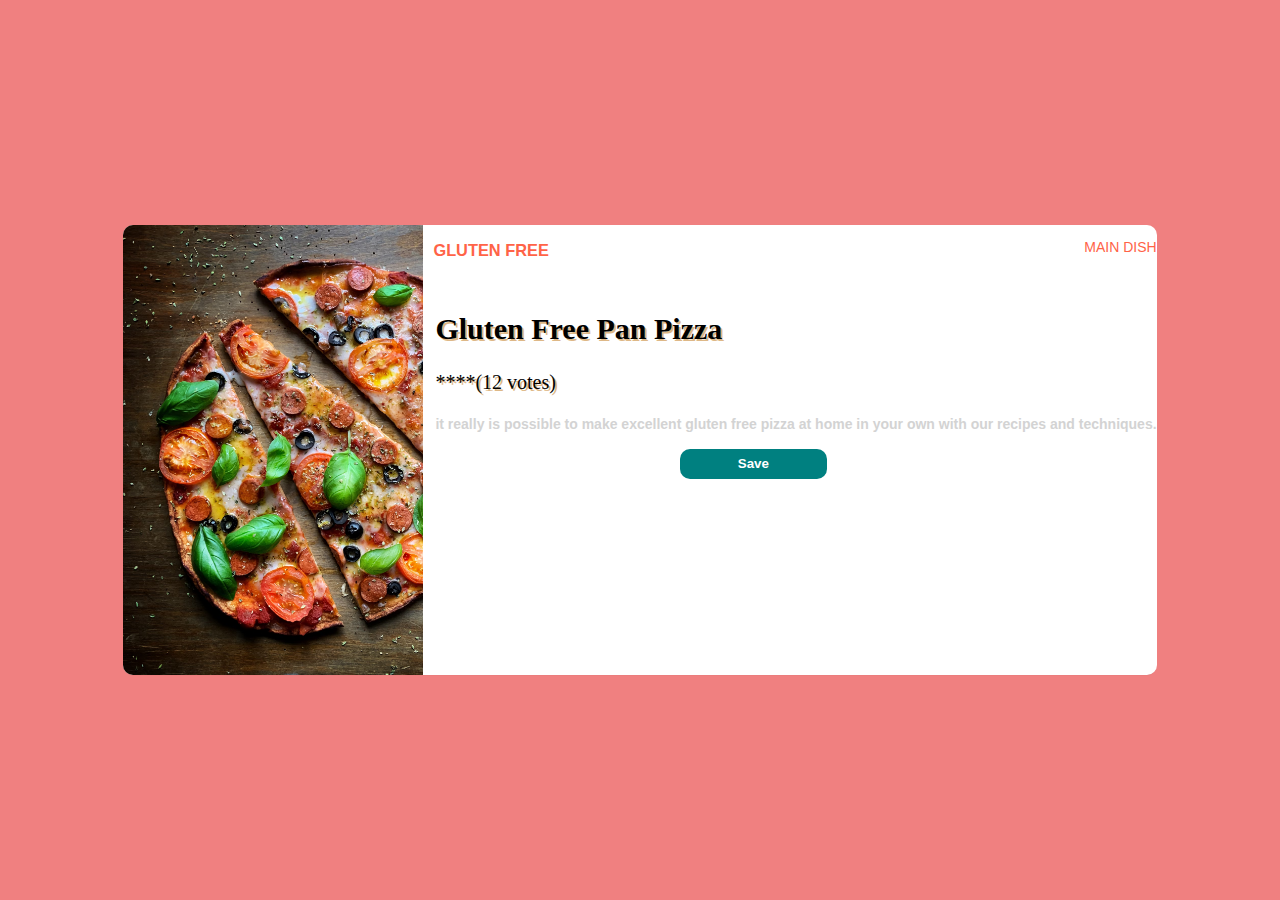
<file: index.html>
<!DOCTYPE html>
<html lang="en">
<head>
    <meta charset="UTF-8">
    <meta name="viewport" content="width=device-width, initial-scale=1.0">
    <title>Food Card</title>
    <link rel="stylesheet" href="style.css">
</head>
<body>
    <main>
        <div class="main-container">
            <div class="image"></div>
            <div class="ride-side-contain">
                <div class="right-side-contain-fill">
                    <div class="contain-fill-top">
                        <h3>GLUTEN FREE</h3>
                        <P class="main-dish">MAIN DISH</P>
                    </div>
                    <div class="main-heading">
                        <h2>Gluten Free Pan Pizza</h2>
                        <p>****(12 votes)</p>
                    </div>
                    <div class="para">
                        <p>it really is possible to make excellent
                            gluten free pizza at home in your own
                            with our recipes and techniques.
                        </p>
                    </div>
                    <button>Save</button>
                </div>
            </div>
        </div>
    </main>
</body>
</html>
</file>
<file: style.css>
body{
    margin: 0;
    font-family: sans-serif;
    font-size: 14px;
    background-color: lightcoral;

}

main{
        height: 100vh;
        display: flex;
        justify-content: center;
        align-items: center;
}

.main-container{
    min-width: 600px;
    height: 450px;
    margin: auto;
    box-shadow:  0 1px 1px -1px rgba(0, 0, 0, 0.22) ;
    background-color: white;
    display: flex;
    border-radius: 10px;
    flex-direction: row;  
}

.image{
    width: 300px;
    background-image: url(./img/pizza.avif);
    background-size: cover;
    border-top-left-radius: 10px;
    border-bottom-left-radius: 10px;
}

.rite-side-contain{
    width: 300px;
    display: flex;
    
}

.contain-fill-top{
   display: flex;
   justify-content: space-between;
   margin-left: 10px;
   /* padding: 10px; */
   color: tomato;
}

.main-heading{
    margin-left: 12px;
    padding-top: 10px;
    font-family:  cursive;
    text-shadow: 2px 2px burlywood;
    font-size: 20px;
}

.main-dis{
    margin-right: 50px;
}
.para{
    margin-left:12px ;
    font-weight: bold;
    color: lightgray;
    line-height: 1.5;
}



button{
    margin-left: 35%;
    width: 20%;
    height: 30px;
    border: none;
    background-color: teal;
    color: white;
    font-weight: bold;
    border-radius: 10px;
}

@media (width: 400px){
    .main-container{
        display: block;
        
    }
}
</file>
